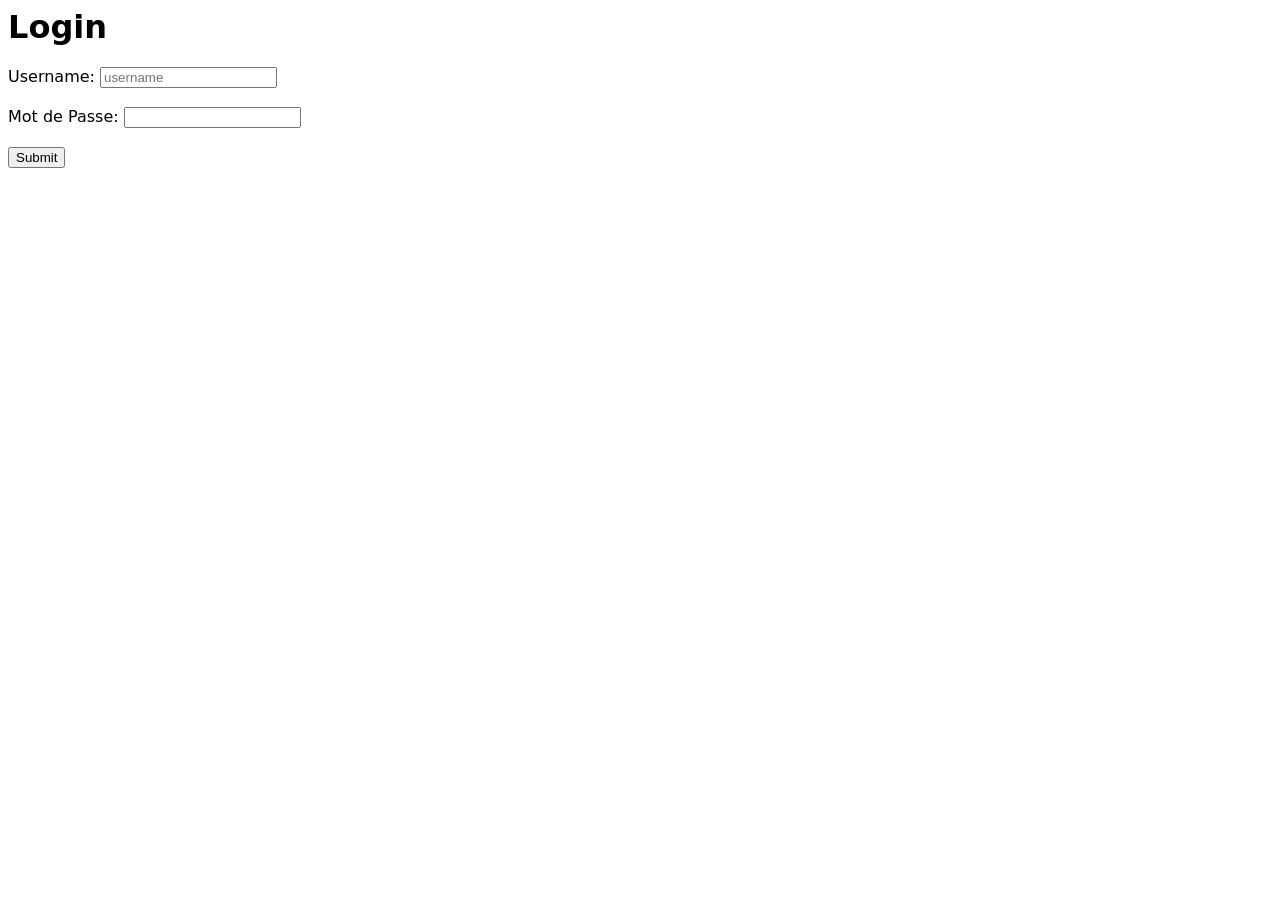
<file: login.html>
<html lang="en">
<head>
    <meta charset="UTF-8">
    <meta name="viewport" content="width=device-width, initial-scale=1.0">
    <title>Login</title>
    <link rel="icon" type="image/jpg" href="images/Favicon.JPG">
    <link rel="stylesheet" href="style.css"> <!-- lien au stylesheet CSS -->

</head>
 
 <div><h1> Login </h1></div> 

<body>


    
  <form action="index.php" method="POST">
   <!-- action = to what php doc is form info sent to--> 
    <label>Username:</label> 
    <input type="text" id="username" placeholder="username" required>
    <br>
    <br>

     
    <label>Mot de Passe:</label>
    <input type ="password" id="Mot de Passe" required>
    <br>

    <br>

    <input type="submit">

 </form>


</body>
</html>
</file>
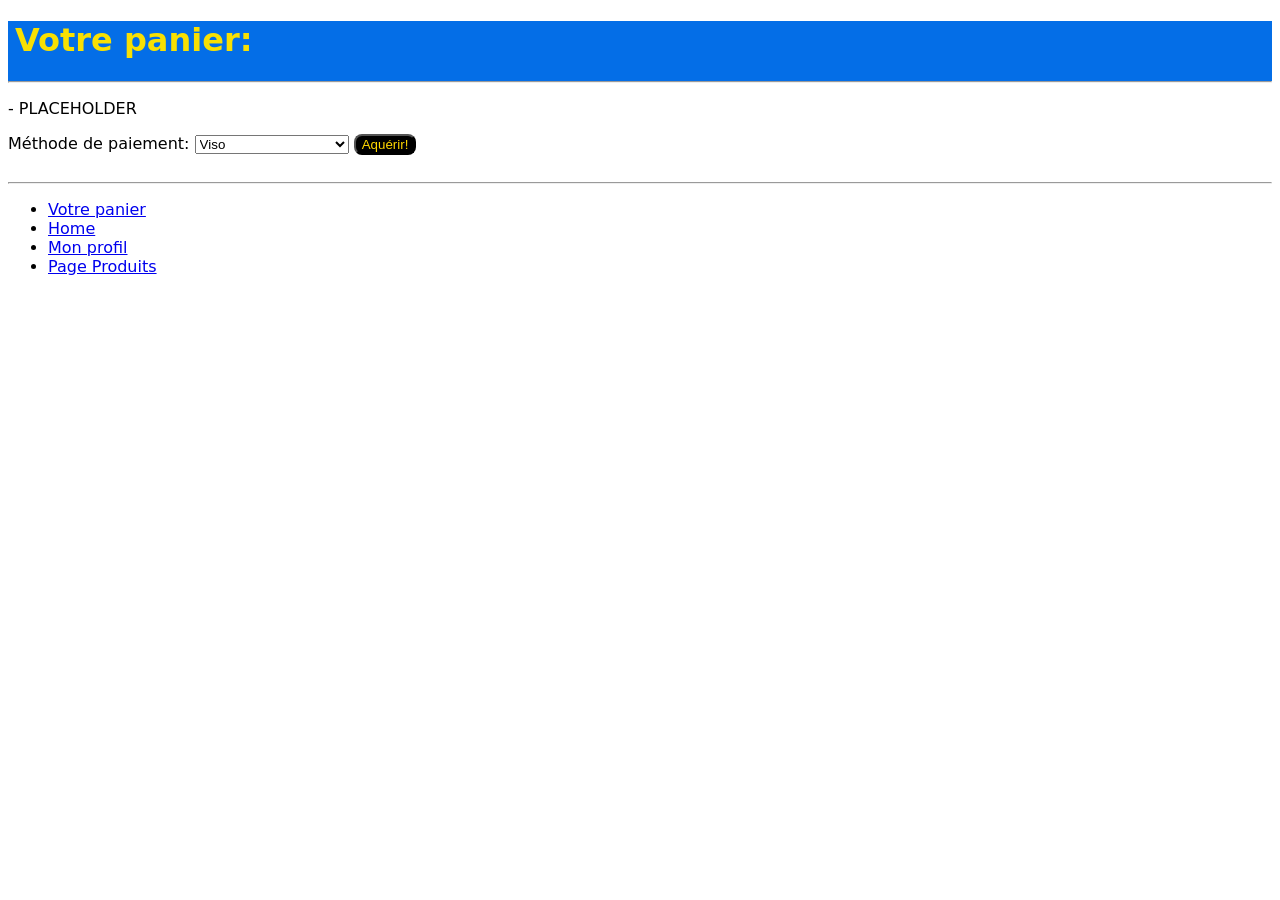
<file: panier.html>
<!DOCTYPE html>
<html>

 <head> 
    <meta cherset="UTF-8">
    <meta http-equiv="X-UA-Compatible" content="IE=edge">
    <meta name="viewport" content="width=device-width, inital-scale=1.0"> 
    <link rel="icon" type="image/jpg" href="images/Favicon.JPG"> 
    <title> Vos Achats </title>
    <link rel="icon" type="image/jpg" href="images/Favicon.JPG">
    <link rel="stylesheet" href="style.css"> <!-- lien au stylesheet CSS -->
    

 </head>


 <body> 

  <header>
    <div class="hautsDepage">
         <h1> Votre panier: </h1>
    </div>
  <hr> 
  </header>

  <p> - PLACEHOLDER </p>

  <form action="index.php" method="POST">


  <label>Méthode de paiement:</label>
  <select id="Méthode de paiement">
     <option value="Viso">Viso</option>
     <option value="Paypoule">Paypoule</option>
     <option value="BanSancontact">BanSancontact</option>
     <option value="Slavecard">Slavecard</option>
     <option value="Lingots">Lingots d'or</option>
     <option value="Bitcorn">Bitcorn</option>
     <option value="Ames">Âme de vos employés </option>
  </select> 

  <button id="BoutonAchat"style="font: size 25px; background-color: black; color:gold; border-radius:8px">Aquérir!</button>
    </a>


  <br>
  <br>
 
</form>

  <hr> 


  <footer>
  <ul>
    <li><a href="panier.html" title="Va dans le panier">Votre panier</a> <br> </li>
    <li><a href="index.html" title="Retout a la page principale">Home</a> </li>
    <li><a href="profil.html" title="Mon profil">Mon profil</a>
    <li><a href="produits.html" title="Page produits">Page Produits</a>
   </ul>
</footer>





 </body>


</html>
</file>
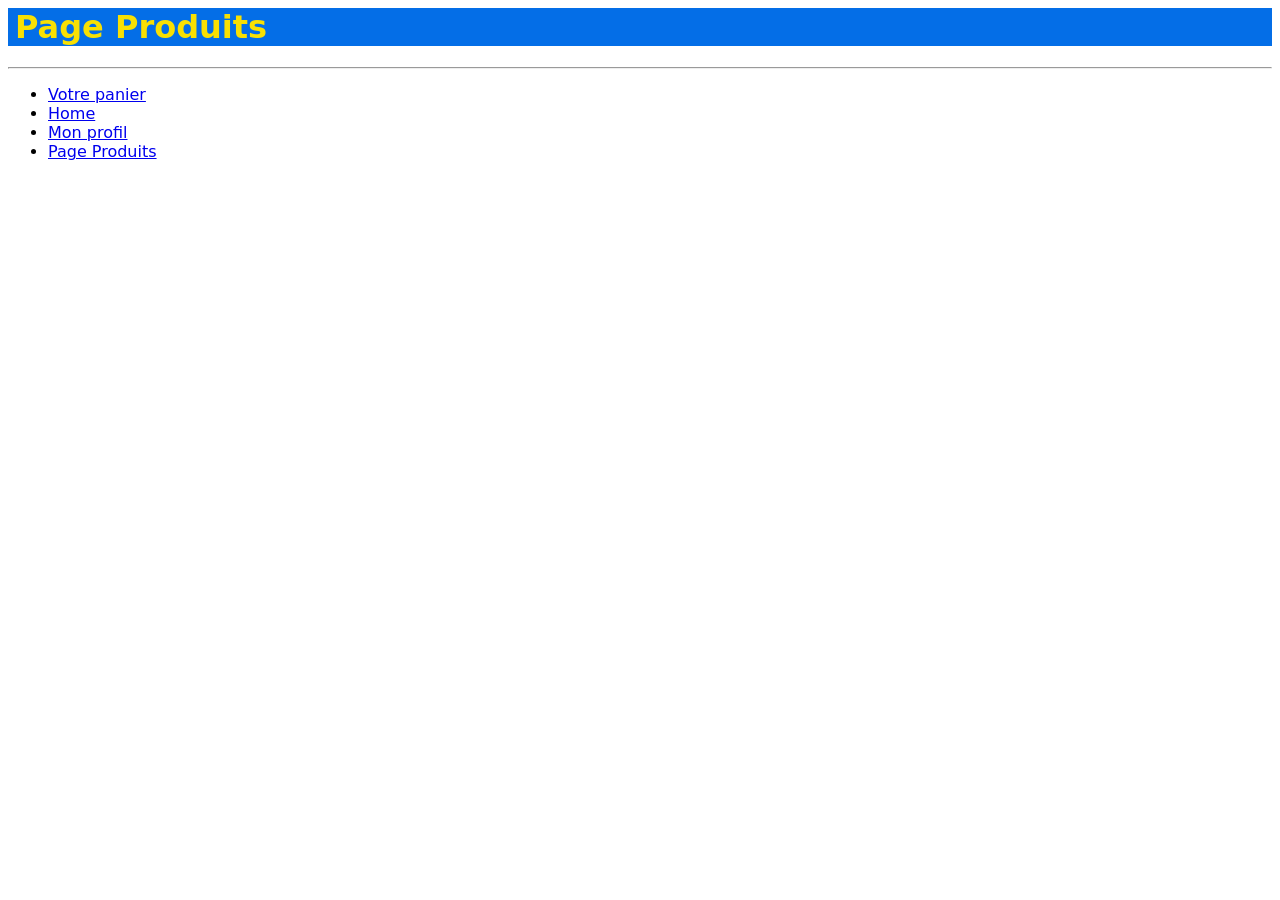
<file: produits.html>
<html lang="en">
<head>
    <meta charset="UTF-8">
    <meta name="viewport" content="width=device-width, initial-scale=1.0">
    <title>Produits</title>
    <link rel="icon" type="image/jpg" href="images/Favicon.JPG"> 
    <link rel="stylesheet" href="style.css"> <!-- lien au stylesheet CSS -->

</head>
<body>
    <header>
    <div class="hautsDepage"><h1>Page Produits</h1></div> 
    </header>






<hr> 

<footer>
    <ul>
        <li><a href="panier.html" title="Va dans le panier">Votre panier</a> <br> </li>
        <li><a href="index.html" title="Retout a la page principale">Home</a> </li>
        <li><a href="profil.html" title="Mon profil">Mon profil</a>
        <li><a href="produits.html" title="Page produits">Page Produits</a>
       </ul>
</footer>

</body>
</html>
</file>
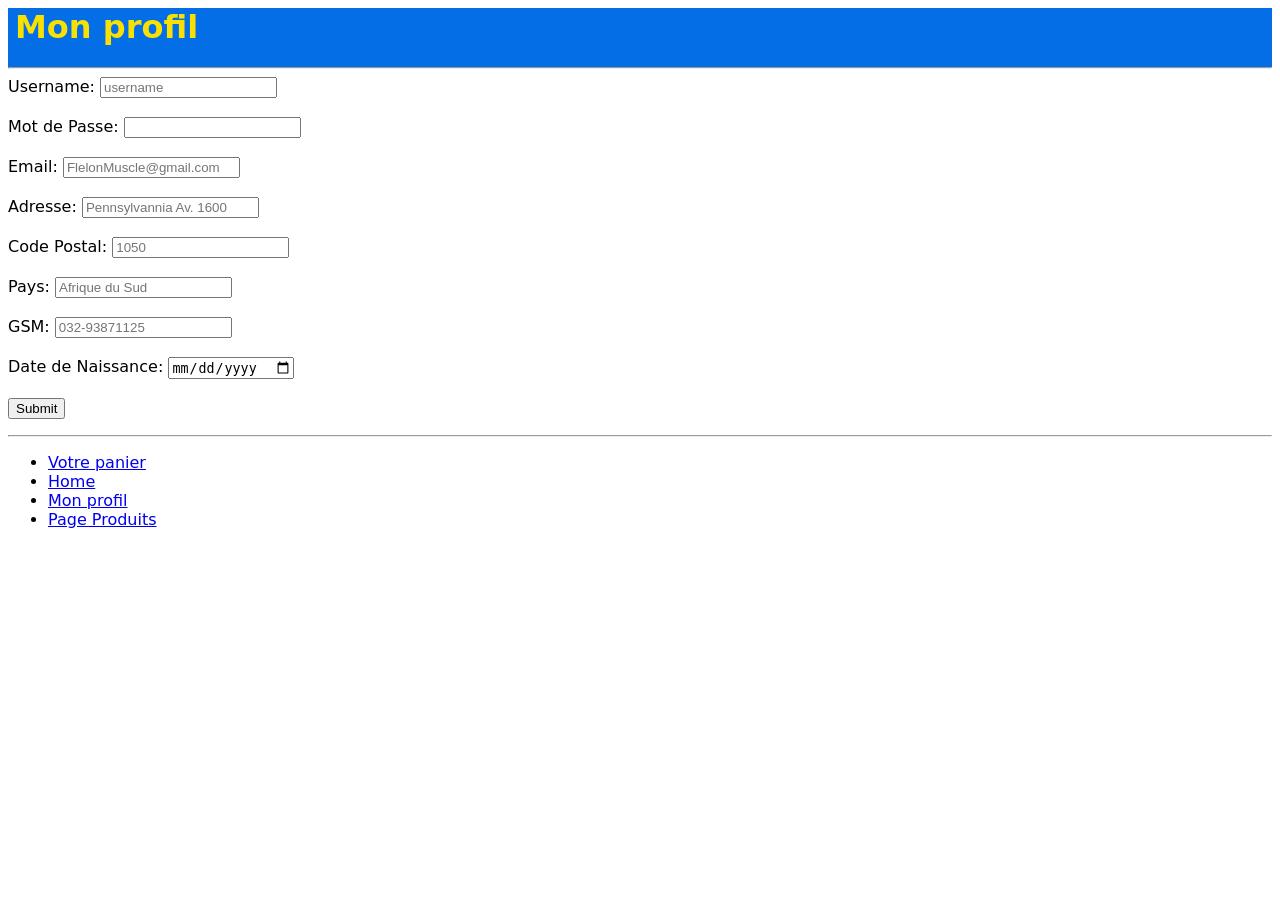
<file: profil.html>
<html lang="en">
<head>
    <meta charset="UTF-8">
    <meta name="viewport" content="width=device-width, initial-scale=1.0">
    <title>Mon profil</title>
    <link rel="icon" type="image/jpg" href="images/Favicon.JPG"> 
    <link rel="stylesheet" href="style.css">  <!-- lien au stylesheet CSS --> 
</head>



<body>
   
    <header>
    <div class="hautsDepage"><h1>Mon profil</h1></div>
    <hr>
    </header>


    <form action="index.php" method="POST">
        <!-- action = to what php doc is form info sent to--> 
         <label>Username:</label> 
         <input type="text" id="username" placeholder="username" required>
         <br>
         <br>
      
         <label>Mot de Passe:</label>
         <input type ="password" id="Mot de Passe" required>

         <br>
         <br>  

         <label>Email:</label>
         <input type ="email" id="email" placeholder="FlelonMuscle@gmail.com">

         <br>
         <br>


         <label>Adresse:</label>
         <input type ="text" id="Adresse" placeholder="Pennsylvannia Av. 1600">

         <br> 
         <br> 

         <label>Code Postal:</label>
         <input type ="number" id="Code Postal" placeholder="1050" min="0">

         <br> 
         <br> 

         <label>Pays:</label>
         <input type ="text" id="Pays" placeholder="Afrique du Sud">

         <br>
         <br>

         <label>GSM:</label>
         <input type ="tel" id="GSM" pattern="[0-9]{3}-[0-9]{9}" placeholder="032-93871125">

         <br>
         <br>

         <label>Date de Naissance:</label>
         <input type ="date" id="Date de Naissance">

         <br>
         <br>







         <input type="submit">
     
      </form>




    <hr>

    <footer>
    <ul>
        <li><a href="panier.html" title="Va dans le panier">Votre panier</a> <br> </li>
        <li><a href="index.html" title="Retout a la page principale">Home</a> </li>
        <li><a href="profil.html" title="Mon profil">Mon profil</a>
        <li><a href="produits.html" title="Page produits">Page Produits</a>
       </ul>
    </footer>
</body>
</html>
</file>
<file: style.css>
.hautsDepage{
  color: rgb(248, 224, 3); 
  font-family: system-ui, -apple-system, BlinkMacSystemFont, 'Segoe UI', Roboto, Oxygen, Ubuntu, Cantarell, 'Open Sans', 'Helvetica Neue', sans-serif ;
  margin: 7px;
  
} 

header{
    background-color: rgb(4, 110, 231); 
    

  }


#descriptionProduit{
  border: 2px solid;
  padding: 20px;
}


#ZoneAchatProduit{
  border: 2px solid
  
}

body{

    font-family: system-ui, -apple-system, BlinkMacSystemFont, 'Segoe UI', Roboto, Oxygen, Ubuntu, Cantarell, 'Open Sans', 'Helvetica Neue', sans-serif;
}

#BoutonAchat:hover{
    font-size: 1.1em;
    
  }
</file>
